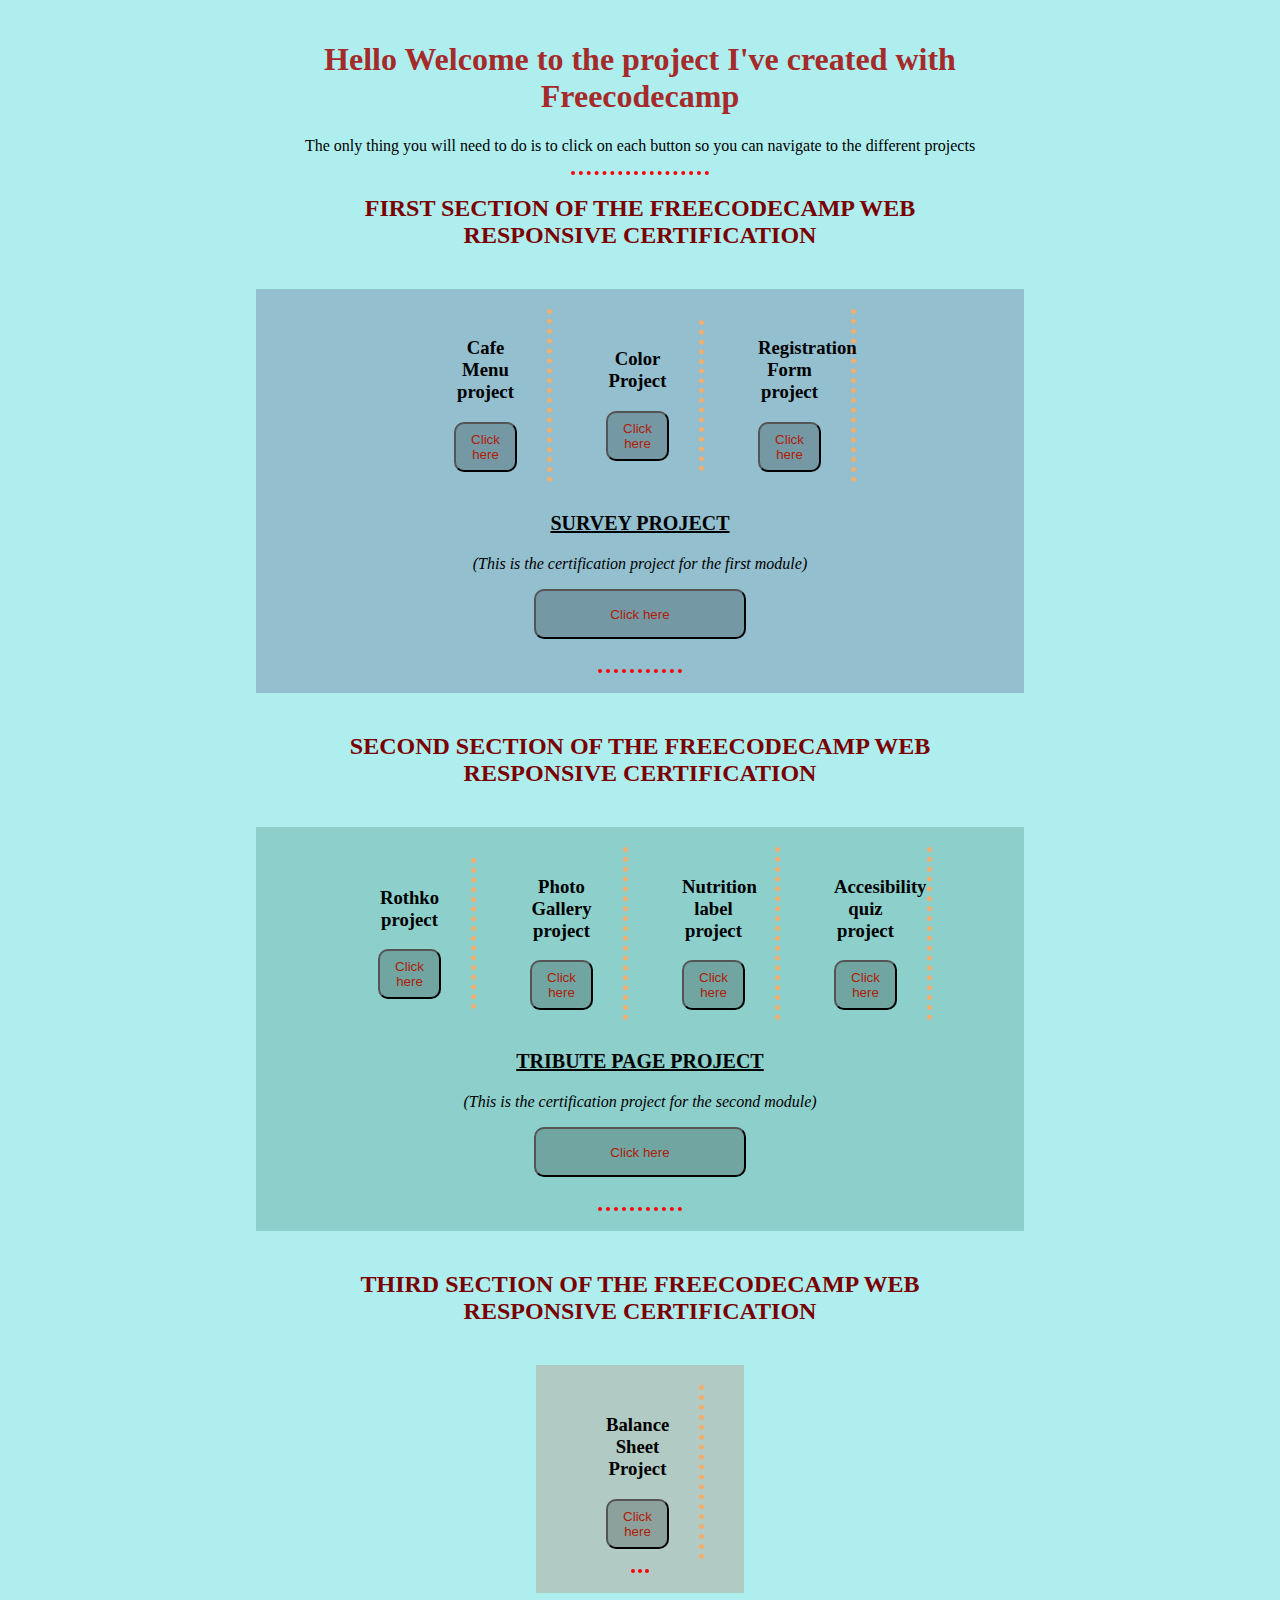
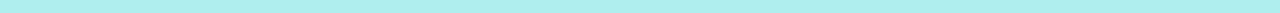
<file: index.html>
<!DOCTYPE html>
<html lang="en">
<head>
    <meta charset="UTF-8">
    <meta http-equiv="X-UA-Compatible" content="IE=edge">
    <meta name="viewport" content="width=device-width, initial-scale=1.0">
    <title>FREECODECAMP PROJECTS</title>
    <link rel="stylesheet" type="text/css" href="CSS/styles_index.css">
</head>
<body>
    <section class="first-section">
    <div class="title-section"> 
<h1> Hello Welcome to the project I've created with Freecodecamp</h1>
<p>The only thing you will need to do is to click on each button so you can navigate to the different projects</p>
<hr>
<h2>FIRST SECTION OF THE FREECODECAMP WEB RESPONSIVE CERTIFICATION</h2>
    </div>
    <div class="projects first">
<div class="cmenu-section">
<h3>Cafe Menu project</h3>
<button><a href="cafe_menu.html" class="project_link"> Click here </a></button>
</div>
<div class="color-section">
    <h3>Color Project</h3>
    <button ><a href="color.html" class="project_link"> Click here </a></button>
</div>
<div class="registration-section">
    <h3>Registration Form project</h3>
    <button><a href="registration_mycoding.html" class="project_link"> Click here </a></button>
</div>
<div class="cer-section" >
    <h3 class="cert-title">Survey project</h3>
    <p class="certification_project"> (This is the certification project for the first module)</p>
    <button><a href="survey_project.html" class="project_link"> Click here </a></button>
</div>
<hr class="last-hr">
</div>
</section>
<section class="second-section">
    <div class="title-section">
        <h2>SECOND SECTION OF THE FREECODECAMP WEB RESPONSIVE CERTIFICATION</h2>
    </div>
    <div class="projects second">
    <div class="rothko-section">
        <h3>Rothko project</h3>
        <button><a href="rothko.html" class="project_link"> Click here </a></button>
        </div>
        <div class="photogallery-section">
            <h3>Photo Gallery project</h3>
            <button><a href="photo_gallery.html" class="project_link"> Click here </a></button>
            </div>
            <div class="nutrition-section">
                <h3>Nutrition label project</h3>
                <button><a href="nutrition_label.html" class="project_link"> Click here </a></button>
                </div>
                <div class="accesibility-section">
                    <h3>Accesibility quiz project</h3>
                    <button><a href="accesibility_quiz.html" class="project_link"> Click here </a></button>
                    </div>
                <div class="cer-section" >
                        <h3 class="cert-title">Tribute page project</h3>
                        <p class="certification_project"> (This is the certification project for the second module)</p>
                        <button><a href="tribute_project.html" class="project_link"> Click here </a></button>
                    </div>
            <hr class="last-hr">
        </div>
</section>
<section class="third-section">
    <div class="title-section">
        <h2>THIRD SECTION OF THE FREECODECAMP WEB RESPONSIVE CERTIFICATION</h2>
    </div>
    <div class="projects third">
    <div class="balance-section">
        <h3>Balance Sheet Project</h3>
        <button><a href="Balancesheet.html" class="project_link"> Click here </a></button>
        </div>
     
            <hr class="last-hr">
        </div>
</section>
</body>
</html>
</file>
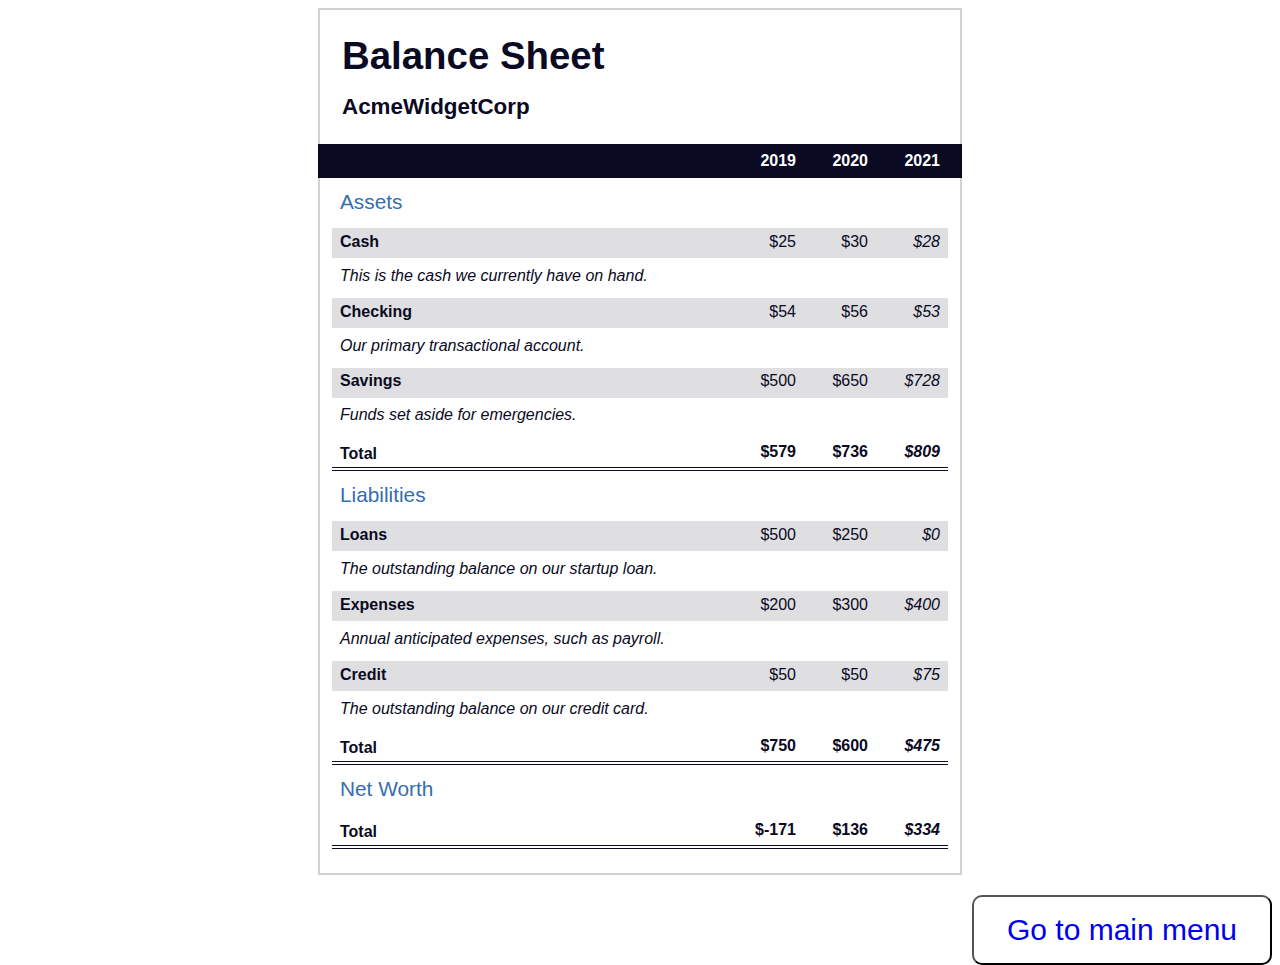
<file: Balancesheet.html>
<!DOCTYPE html>
<html lang="en">
  <head>
    <meta charset="UTF-8">
    <meta name="viewport" content="width=device-width, initial-scale=1.0">
    <title>Balance Sheet</title>
    <link rel="stylesheet" href="CSS/balancesheet_styles.css">
  </head>
  <body>
    <main>
      <section>
        <h1>
          <span class="flex">
            <span>AcmeWidgetCorp</span>
            <span>Balance Sheet</span>
          </span>
        </h1>
        <div id="years" aria-hidden="true">
          <span class="year">2019</span>
          <span class="year">2020</span>
          <span class="year">2021</span>
        </div>
        <div class="table-wrap">
          <table>
            <caption>Assets</caption>
            <thead>
              <tr>
                <!--Leave the td element empty. This element exists only to ensure your table has a four-column layout and associate the headers with the correct columns. -->
                <td></td> 
                <th><span class="sr-only year">2019</span></th>
                <th><span class="sr-only year">2020</span></th>
                <th class="current"><span class="sr-only year">2021</span></th>
              </tr>
            </thead>
            <tbody>
              <tr class="data">
                <th>Cash <span class="description">This is the cash we currently have on hand.</span></th>
                <td>$25</td>
                <td>$30</td>
                <td class="current">$28</td>
              </tr>
              <tr class="data">
                <th>Checking <span class="description">Our primary transactional account.</span></th>
                <td>$54</td>
                <td>$56</td>
                <td class="current">$53</td>
              </tr>
              <tr class="data">
                <th>Savings <span class="description">Funds set aside for emergencies.</span></th>
                <td>$500</td>
                <td>$650</td>
                <td class="current">$728</td>
              </tr>
              <tr class="total">
                <th>Total <span class="sr-only">Assets</span></th>
                <td>$579</td>
                <td>$736</td>
                <td class="current">$809</td>
              </tr>
            </tbody>
          </table>
          <table>
            <caption>Liabilities</caption>
            <thead>
              <tr>
              <td></td>
              <th><span class="sr-only">2019</span></th>
              <th><span class="sr-only">2020</span></th>
              <th><span class="sr-only">2021</span></th>
              </tr>
            </thead>
            <tbody>
              <tr class="data">
                <th>Loans <span class="description">The outstanding balance on our startup loan.</span></th>
                <td>$500</td>
                <td>$250</td>
                <td class="current">$0</td>
              </tr>
              <tr class="data">
                <th>Expenses <span class="description">Annual anticipated expenses, such as payroll.</span></th>
                <td>$200</td>
                <td>$300</td>
                <td class="current">$400</td>
              </tr>
              <tr class="data">
                <th>Credit <span class="description">The outstanding balance on our credit card.</span></th>
                <td>$50</td>
                <td>$50</td>
                <td class="current">$75</td>
              </tr>
              <tr class="total">
                <th>Total <span class="sr-only">Liabilities</span></th>
                <td>$750</td>
                <td>$600</td>
                <td class="current">$475</td>
              </tr>
            </tbody>
          </table>
          <table>
            <caption>Net Worth</caption>
            <thead>
              <tr>
              <td></td>
              <th><span class="sr-only">2019</span></th>
              <th><span class="sr-only">2020</span></th>
              <th><span class="sr-only">2021</span></th>
              </tr>
            </thead>
            <tbody>
              <tr class="total">
                <th>Total <span class="sr-only">Net Worth</span></th>
                <td>$-171</td>
                <td>$136</td>
                <td class="current">$334</td>
              </tr>
            </tbody>
          </table>
        </div>
      </section>
    </main>
    <div class="btn-div">
        <button class="go-back"><a class="mm-link" href="index.html">Go to main menu </a></button>
      </div>
  </body>
</html>




<!--
    Leave the td element empty. This element exists only to ensure your table has a four-column layout and associate the headers with the correct columns.
</file>
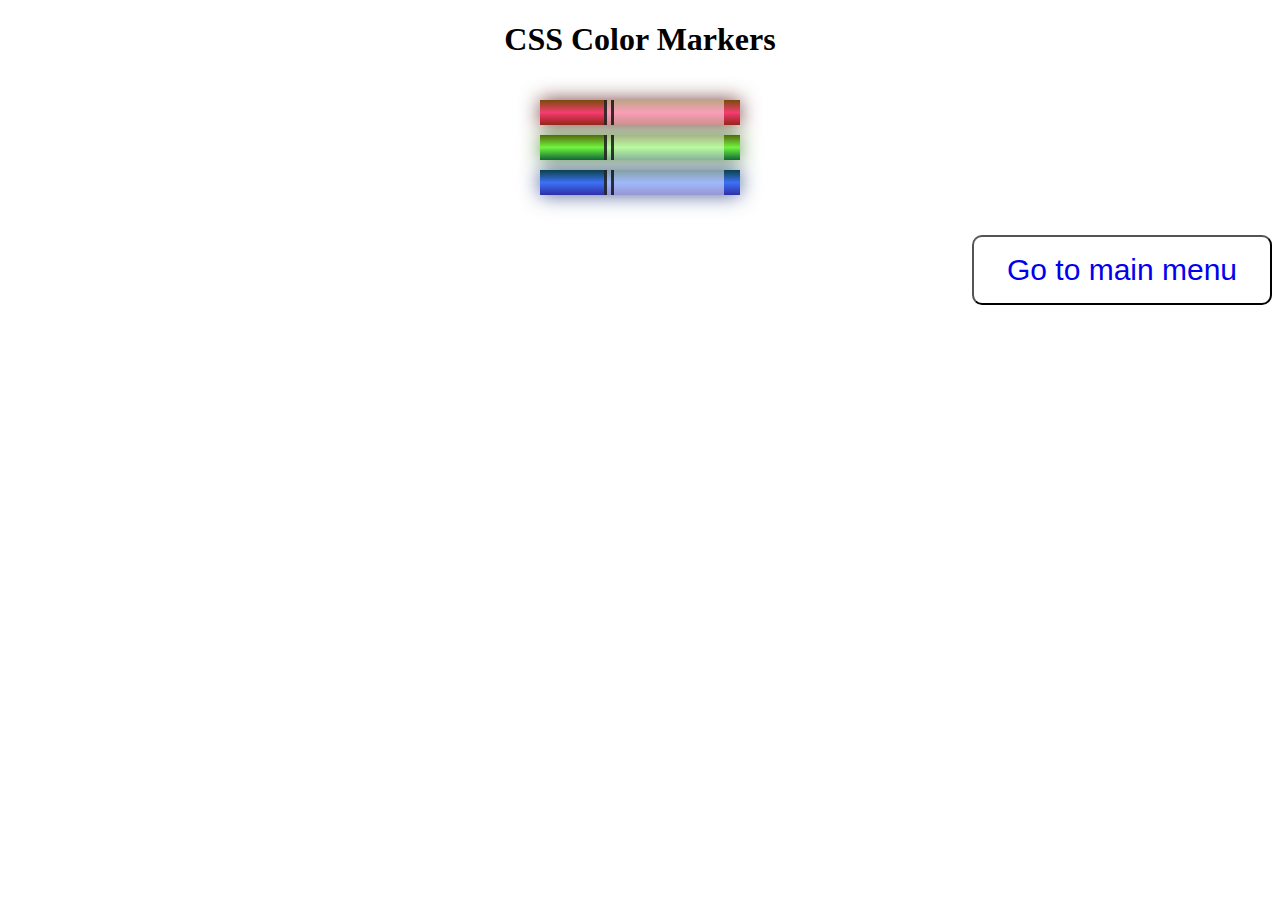
<file: color.html>
<!DOCTYPE html>
<html lang="en">
<head>
    <meta charset="UTF-8">
    <meta http-equiv="X-UA-Compatible" content="IE=edge">
    <meta name="viewport" content="width=device-width, initial-scale=1.0">
    <title>Colored Markers</title>
    <link rel="stylesheet" type="text/css" href="CSS/styles_colors.css">
</head>
<body>
    <h1>CSS Color Markers</h1>
    <div class="container">
      <div class="marker red">
        <div class="cap"></div>
        <div class="sleeve"></div>
      </div>
      <div class="marker green">
        <div class="cap"></div>
        <div class="sleeve"></div>
      </div>
      <div class="marker blue">
        <div class="cap"></div>
        <div class="sleeve"></div>
      </div>
    </div>
  </div>
  <div class="btn-div">
  <button class="go-back"><a class="mm-link" href="index.html">Go to main menu </a></button>
</div>
</body>
</html>
</file>
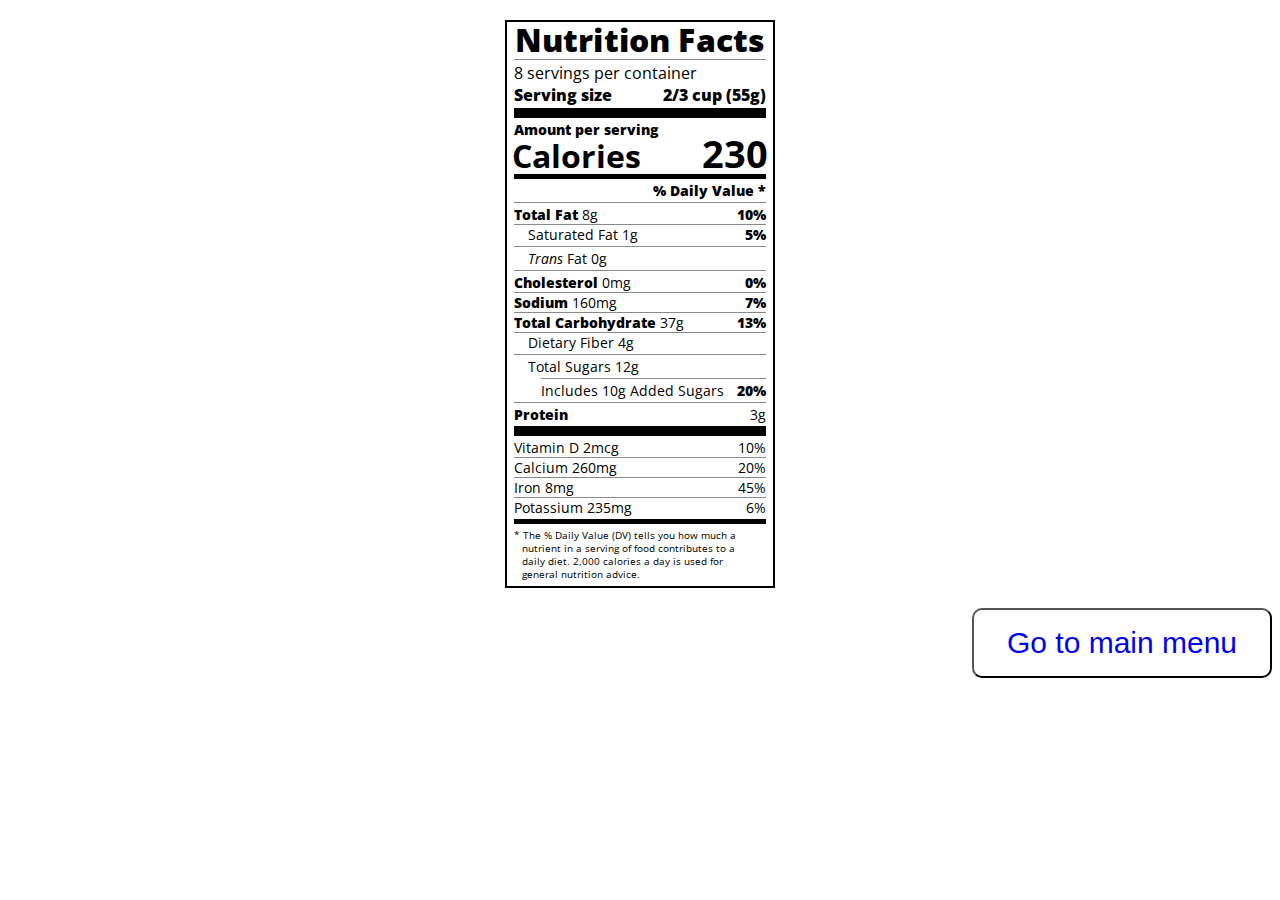
<file: nutrition_label.html>
<!DOCTYPE html>
<html lang="en">
<head>
    <meta charset="UTF-8">
    <meta http-equiv="X-UA-Compatible" content="IE=edge">
    <meta name="viewport" content="width=device-width, initial-scale=1.0">
    <title>Nutrition Label</title>
    <link href="https://fonts.googleapis.com/css?family=Open+Sans:400,700,800" rel="stylesheet">
    <link rel="stylesheet" type="text/css" href="CSS/nutrition.css">

</head>
<body>
    <div class="label">
        <header>
          <h1 class="bold">Nutrition Facts</h1>
          <div class="divider"></div>
          <p>8 servings per container</p>
          <p class="bold">Serving size <span>2/3 cup (55g)</span></p>
        </header>
        <div class="divider large"></div>
        <div class="calories-info">
          <div class="left-container">
            <h2 class="bold small-text">Amount per serving</h2>
            <p>Calories</p>
          </div>
          <span class="right">230</span>
        </div>
        <div class="divider medium"></div>
        <div class="daily-value small-text">
          <p class="bold right no-divider">% Daily Value *</p>
          <div class="divider"></div>
          <p><span><span class="bold">Total Fat</span> 8g</span> <span class="bold right">10%</span></p>
          <p class="indent no-divider">Saturated Fat 1g <span class="bold right">5%</span></p>
          <div class="divider"></div>
          <p class="indent no-divider"><span><i>Trans</i> Fat 0g</span></p>
          <div class="divider"></div>
          <p><span><span class="bold">Cholesterol</span> 0mg</span> <span class="right bold">0%</span></p>
          <p><span><span class="bold">Sodium</span> 160mg</span> <span class="right bold">7%</span></p>
          <p><span><span class="bold">Total Carbohydrate</span> 37g</span> <span class="right bold">13%</span></p>
          <p class="indent no-divider">Dietary Fiber 4g</p>
          <div class="divider"></div>
          <p class="indent no-divider">Total Sugars 12g</p>
          <div class="divider double-indent"></div>
          <p class="double-indent no-divider">Includes 10g Added Sugars <span class="right bold">20%</span>
          <div class="divider"></div>
          <p class="no-divider"><span class="bold">Protein</span> 3g</p>
          <div class="divider large"></div>
          <p>Vitamin D 2mcg <span>10%</span></p>
          <p>Calcium 260mg <span>20%</span></p>
          <p>Iron 8mg <span>45%</span></p>
          <p class="no-divider">Potassium 235mg <span>6%</span></p>
        </div>
        <div class="divider medium"></div>
        <p class="note">* The % Daily Value (DV) tells you how much a nutrient in a serving of food contributes to a daily
          diet. 2,000 calories a day is used for general nutrition advice.</p>
      </div>   
      <div class="btn-div">
        <button class="go-back"><a class="mm-link" href="index.html">Go to main menu </a></button>
      </div>
</body>
</html>
</file>
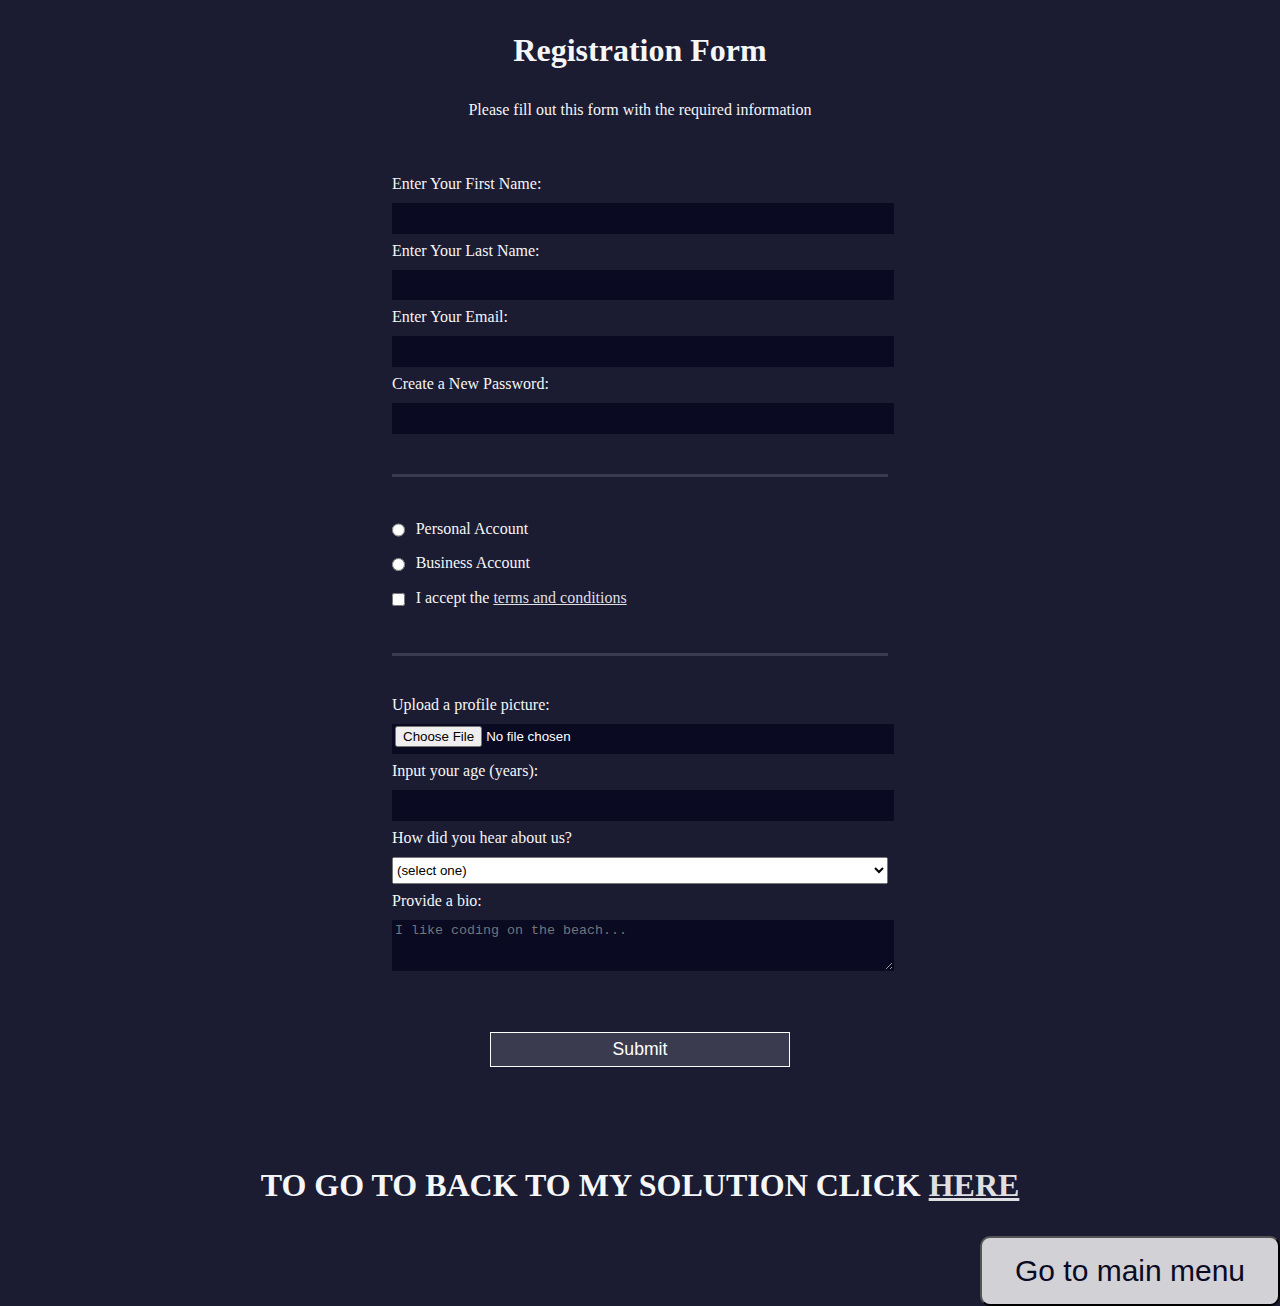
<file: registration_freecodecamp.html>
<!DOCTYPE html>
<html lang="en">

<head>
    <meta charset="UTF-8">
    <meta http-equiv="X-UA-Compatible" content="IE=edge">
    <meta name="viewport" content="width=device-width, initial-scale=1.0">
    <title>FreeCodecamp Registration Form example</title>
    <link rel="stylesheet" href="CSS/registration_freecodecamp.css">
</head>

<body>
    <h1>Registration Form</h1>
    <p>Please fill out this form with the required information</p>
    <form method="post" action='https://register-demo.freecodecamp.org'>
        <fieldset>
            <label for="first-name">Enter Your First Name: <input id="first-name" name="first-name" type="text"
                    required /></label>
            <label for="last-name">Enter Your Last Name: <input id="last-name" name="last-name" type="text"
                    required /></label>
            <label for="email">Enter Your Email: <input id="email" name="email" type="email" required /></label>
            <label for="new-password">Create a New Password: <input id="new-password" name="new-password"
                    type="password" pattern="[a-z0-5]{8,}" required /></label>
        </fieldset>
        <fieldset>
            <label for="personal-account"><input id="personal-account" type="radio" name="account-type"
                    class="inline" /> Personal Account</label>
            <label for="business-account"><input id="business-account" type="radio" name="account-type"
                    class="inline" /> Business Account</label>
            <label for="terms-and-conditions">
                <input id="terms-and-conditions" type="checkbox" required name="terms-and-conditions" class="inline" />
                I accept the <a href="https://www.freecodecamp.org/news/terms-of-service/">terms and conditions</a>
            </label>
        </fieldset>
        <fieldset>
            <label for="profile-picture">Upload a profile picture: <input id="profile-picture" type="file"
                    name="file" /></label>
            <label for="age">Input your age (years): <input id="age" type="number" name="age" min="13"
                    max="120" /></label>
            <label for="referrer">How did you hear about us?
                <select id="referrer" name="referrer">
                    <option value="">(select one)</option>
                    <option value="1">freeCodeCamp News</option>
                    <option value="2">freeCodeCamp YouTube Channel</option>
                    <option value="3">freeCodeCamp Forum</option>
                    <option value="4">Other</option>
                </select>
            </label>
            <label for="bio">Provide a bio:
                <textarea id="bio" name="bio" rows="3" cols="30" placeholder="I like coding on the beach..."></textarea>
            </label>
        </fieldset>
        <input type="submit" value="Submit" />
    </form>
    <br>
    <h1>TO GO TO BACK TO MY SOLUTION CLICK <a href="registration_mycoding.html">HERE</a> </h1>
</div>
<div class="btn-div">
<button class="go-back"><a class="mm-link" href="index.html">Go to main menu </a></button>
</div>
</body>

</html>
<!--The vh unit stands for viewport height, and is relative to 1% of the height of the viewport.-->


<!--FREECODE CAMP CODE NOTES-->

<!--

The first input element with a type of submit is automatically set to submit its nearest parent form element.

To handle the form submission, after the last fieldset element add an input element with the type attribute set to submit and the value attribute set to Submit
 
With type="password" you can use the pattern attribute to define a regular expression that the password must match to be considered valid.

Add a pattern attribute to the password input element to require the input match: [a-z0-5]{8,}. 
This is a regular expression which matches eight or more lowercase letters or the digits 0 to 5.

You only want one radio input to be selectable at a time. However, the form does not know the radio inputs are related. 
To relate the radio inputs, give them the same name attribute

Most browsers inject their own default CSS properties and values for different elements. 
If you look closely, you might be able to notice the file input is smaller than the other text input elements. 
By default, a padding of 1px 2px is given to input elements you can type in.
-->
</file>
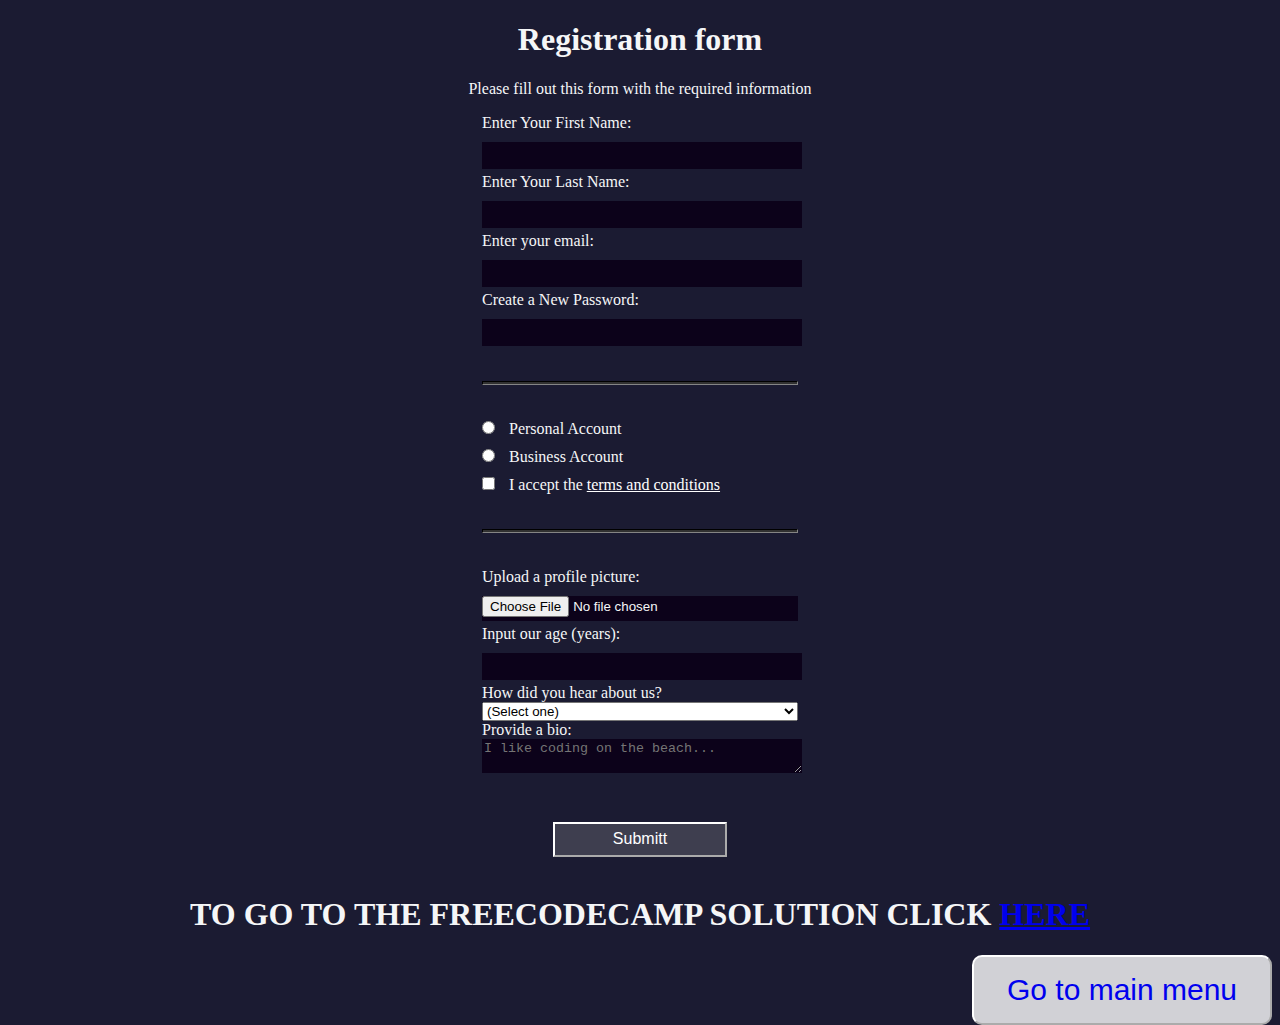
<file: registration_mycoding.html>
<!DOCTYPE html>
<html lang="en">

<head>
    <meta charset="UTF-8">
    <meta http-equiv="X-UA-Compatible" content="IE=edge">
    <meta name="viewport" content="width=device-width, initial-scale=1.0">
    <title>Registration Form</title>
    <link rel="stylesheet" href="CSS/registration_mycode.css">
</head>

<body>
    <h1>Registration form</h1>
    <p>Please fill out this form with the required information</p>
    <div>
        <!--The method attribute specifies how to send form-data to the URL specified in the action attribute. 
            The form-data can be sent via a GET request as URL parameters (with method="get") or via a POST request as data in the request body (with method="post").-->
        <form action="https://register-demo.freecodecamp.org" method="post" class="registration-form">
            <div class="registration-form">
                <section class="first-questions">
                    <div class="questions">
                        <label for="first-name">Enter Your First Name:</label>
                        <input type="text" name="first-name" id="first-name">
                    </div>
                    <div class="questions"><label for="last-name">Enter Your Last Name:</label>
                        <input type="text" name="last-name" id="last-name">
                    </div>
                    <div class="questions"><label for="email">Enter your email:</label>
                        <input type="email" name="email" id="email">
                    </div>
                    <div class="questions"><label for="password">Create a New Password:</label>
                        <input type="password" name="password" id="password">
                    </div>
                </section>
                <hr>


                <section class="second-questions">
                    <div class="questions">
                        <input type="radio" id="personal-account" name="accounts">
                        <label for="personal-accounts">Personal Account</label>
                    </div>
                    <div class="questions">
                        <input type="radio" id="business-account" name="accounts">
                        <label for="business-accounts">Business Account</label>
                    </div>
                    <div class="questions">
                        <input type="checkbox" id="terms">
                        <label for="terms">I accept the <a class="terms-link"
                                href="https://www.freecodecamp.org/news/terms-of-service/">terms and
                                conditions</a></label>
                    </div>
                </section>

                <hr>

                <section class="third-questions">
                    <div class="questions">
                        <label for="profile">Upload a profile picture:</label>
                        <input type="file" id="profile" name="profile" placeholder="No file chosen">
                    </div>
                    <div class="questions">
                        <label for="age">Input our age (years):</label>
                        <input type="number" name="age" id="age">
                    </div>
                    <div class="questions">
                        <label for="hear-about">How did you hear about us?</label>
                        <select name="hear-about" id="hear-about">
                            <option value="select">(Select one)</option>
                            <option value="news">FreeCodecamp News</option>
                            <option value="youtube">FreeCodecamp YouTube Channel</option>
                            <option value="forum">FreeCodecamp Forum</option>
                            <option value="other">Other</option>
                        </select>
                    </div>
                    <div class="questions">
                        <label for="bio">Provide a bio:</label>
                        <textarea name="bio" id="bio" placeholder="I like coding on the beach..."></textarea>
                        <retype="text" name="bio" id="bio">
                    </div>
                </section>

                <div class="btn-section">
                    <button> Submitt</button>
                </div>
            </div>
        </form>
    </div>
    <br>
    <h1>TO GO TO THE FREECODECAMP SOLUTION CLICK <a href="registration_freecodecamp.html">HERE</a> </h1>
</div>
<div class="btn-div">
<button class="go-back"><a class="mm-link" href="index.html">Go to main menu </a></button>
</div>
</body>

</html>
</file>
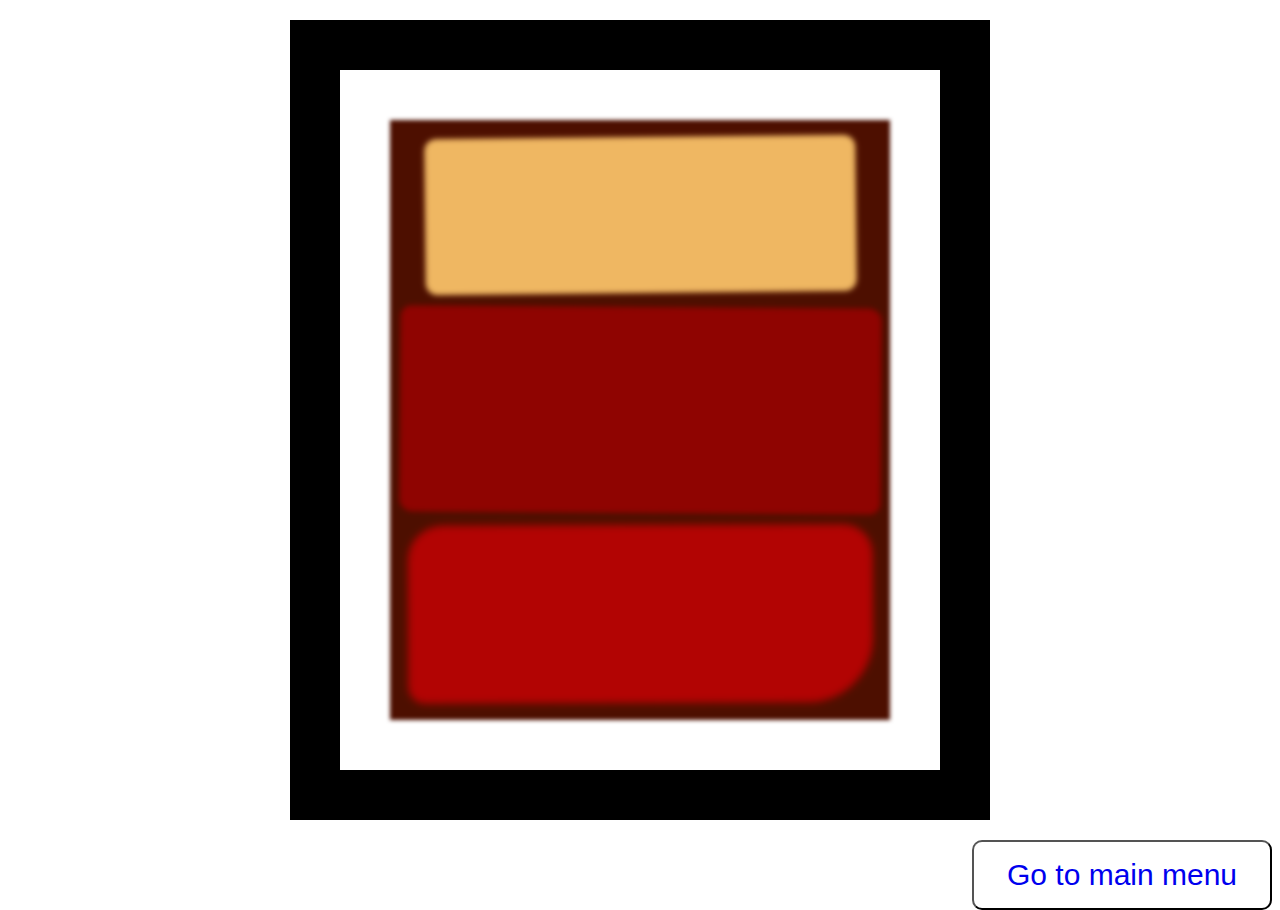
<file: rothko.html>
<!DOCTYPE html>
<html lang="en">
<head>
    <meta charset="UTF-8">
    <meta http-equiv="X-UA-Compatible" content="IE=edge">
    <meta name="viewport" content="width=device-width, initial-scale=1.0">
    <title>Rothko Painting</title>
    <link href="CSS/rothko.css" rel="stylesheet">
  </head>
  <body>
    <div class="frame">
      <div class="canvas">
        <div class="one"></div>
        <div class="two"></div>
        <div class="three"></div>
      </div>
    </div>
    <div class="btn-div">
      <button class="go-back"><a class="mm-link" href="index.html">Go to main menu </a></button>
    </div>
  </body>
</html>
</file>
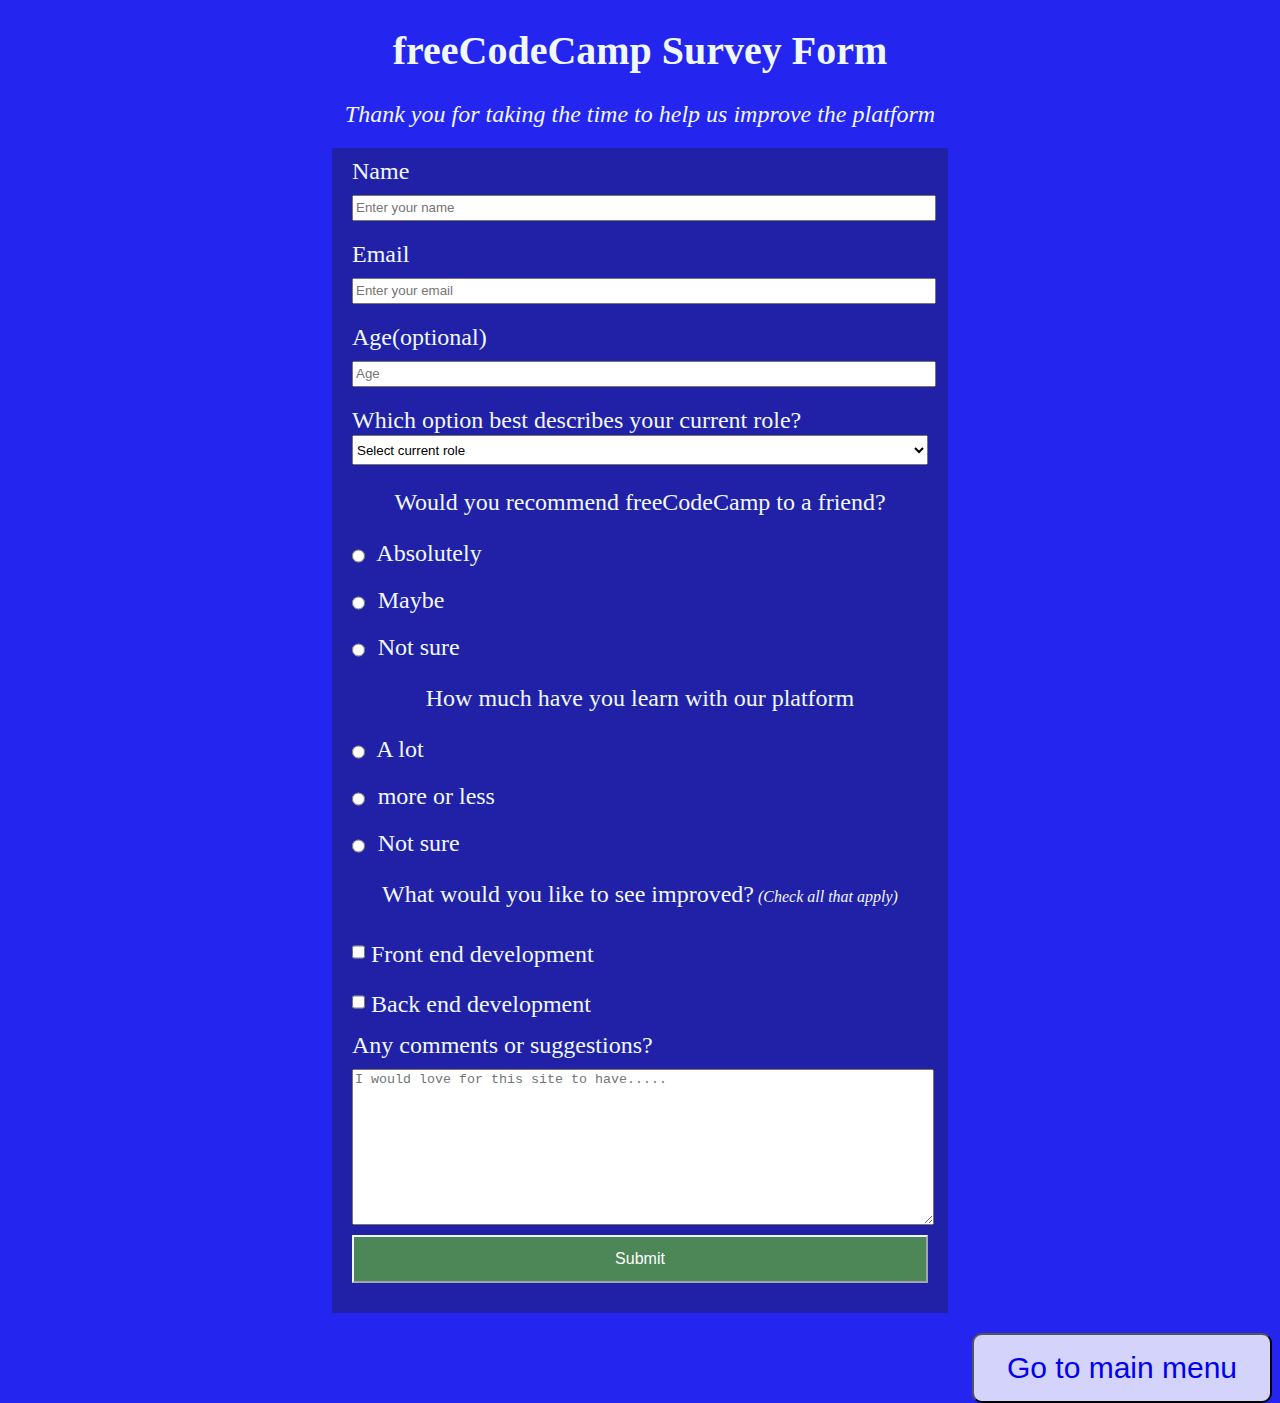
<file: survey_project.html>
<!DOCTYPE html>
<html lang="en">

<head>
    <meta charset="UTF-8">
    <meta http-equiv="X-UA-Compatible" content="IE=edge">
    <meta name="viewport" content="width=device-width, initial-scale=1.0">
    <title>Registration Form</title>
    <link rel="stylesheet" type="text/css" href="CSS/survey_project.css">
</head>

<body>
    <h1 id="title">freeCodeCamp Survey Form</h1>
    <p id="description">Thank you for taking the time to help us improve the platform</p>
    <form action="" method="post" id="survey-form">
        <label id="name-label" for="name">Name <input type="text" name="name" id="name" placeholder="Enter your name"
                required></label>
        <label id="email-label" for="email">Email <input type="email" name="email" id="email"
                placeholder="Enter your email" required></label>
        <label id="number-label" for="number">Age(optional) <input type="number" min="13" max="120" id="number"
                placeholder="Age"></label>
        <label for="">Which option best describes your current role? <select id="dropdown">
                <option value="" disabled selected>Select current role</option>
                <option value="1">Student</option>
                <option value="2">Full Time Job</option>
                <option value="3">Full Time Learner</option>
                <option value="4">Prefer not to say</option>
                <option value="5">Other</option>
            </select>
        </label>
        <p class="recommend-overall-text">Would you recommend freeCodeCamp to a friend?</p>
        <div class="radio-buttons"> <input type="radio" name="user-recommend" id="absolutely" value="absolutely"> <label
                for="absolutely">Absolutely</label></div>

        <div class="radio-buttons"><input type="radio" name="user-recommend" id="maybe" value="maybe"> <label
                for="maybe">Maybe</label></div>

        <div class="radio-buttons"><input type="radio" name="user-recommend" id="not-sure" value="not-sure"> <label
                for="not-sure">Not sure</label></div>


        <p class="learn-overall-text">How much have you learn with our platform</p>
        <div class="radio-buttons"> <input type="radio" name="user-learn" id="a-lot" value="a-lot"> <label for="a-lot">A
                lot</label></div>

        <div class="radio-buttons"><input type="radio" name="user-learn" id="more-less" value="more-less"> <label
                for="more-less">more or less</label></div>

        <div class="radio-buttons"><input type="radio" name="user-learn" id="not-sure" value="not-sure"> <label
                for="not-sure">Not sure</label></div>

        <p>What would you like to see improved?<span class="check-all"> (Check all that apply) </span></p>
        <div class="checkboxes"><input type="checkbox" class="input-checkbox" value="front-end"><label class="inline"
                for="front-end"> Front end development</label></div>
        <div class="checkboxes"><input type="checkbox" class="input-checkbox" value="back-end"><label for="back-end">
                Back end development</label></div>
        <label for="comments">Any comments or suggestions?</label>
        <textarea name="comments" id="comments" cols="30" rows="10"
            placeholder="I would love for this site to have....."></textarea>
        <div class="sbmt"><input class="submit-btn" id="submit" type="submit" value="Submit" />
        </div>
    </form>
</div>
<div class="btn-div">
<button class="go-back"><a class="mm-link" href="index.html">Go to main menu </a></button>
</div>
</body>

</html>

<!--
Objective: Build an app that is functionally similar to https://survey-form.freecodecamp.rocks

User Stories:

You should have a page title in an h1 element with an id of title
You should have a short explanation in a p element with an id of description
You should have a form element with an id of survey-form
Inside the form element, you are required to enter your name in an input field that has an id of name and a type of text
Inside the form element, you are required to enter your email in an input field that has an id of email
If you enter an email that is not formatted correctly, you will see an HTML5 validation error
Inside the form, you can enter a number in an input field that has an id of number
The number input should not accept non-numbers, either by preventing you from typing them or by showing an HTML5 validation error (depending on your browser).
If you enter numbers outside the range of the number input, which are defined by the min and max attributes, you will see an HTML5 validation error
For the name, email, and number input fields, you can see corresponding label elements in the form, that describe the purpose of each field with the following ids: id="name-label", id="email-label", and id="number-label"
For the name, email, and number input fields, you can see placeholder text that gives a description or instructions for each field
Inside the form element, you should have a select dropdown element with an id of dropdown and at least two options to choose from
Inside the form element, you can select an option from a group of at least two radio buttons that are grouped using the name attribute
Inside the form element, you can select several fields from a series of checkboxes, each of which must have a value attribute
Inside the form element, you are presented with a textarea for additional comments
Inside the form element, you are presented with a button with id of submit to submit all the inputs
Fulfill the user stories and pass all the tests below to complete this project. Give it your own personal style. Happy Coding!

Note: Be sure to add <link rel="stylesheet" href="styles.css"> in your HTML to link your stylesheet and apply your CSS

You should have an h1 element with an id of title.
                        Waiting:Your #title should not be empty.
                        Waiting:You should have a p element with an id of description.
                        Waiting:Your #description should not be empty.
                        Waiting:You should have a form element with an id of survey-form.
                        Waiting:You should have an input element with an id of name.
                        Waiting:Your #name should have a type of text.
                        Waiting:Your #name should require input.
                        Waiting:Your #name should be a descendant of #survey-form.
                        Waiting:You should have an input element with an id of email.
                        Waiting:Your #email should have a type of email.
                        Waiting:Your #email should require input.
                        Waiting:Your #email should be a descendant of #survey-form.
                        Waiting:You should have an input element with an id of number.
                        Waiting:Your #number should be a descendant of #survey-form.
                        Waiting:Your #number should have a type of number.
                        Waiting:Your #number should have a min attribute with a numeric value.
                        Waiting:Your #number should have a max attribute with a numeric value.
                        Waiting:You should have a label element with an id of name-label.
                        Waiting:You should have a label element with an id of email-label.
                        Waiting:You should have a label element with an id of number-label.
                        Waiting:Your #name-label should contain text that describes the input.
                        Waiting:Your #email-label should contain text that describes the input.
                        Waiting:Your #number-label should contain text that describes the input.
                        Waiting:Your #name-label should be a descendant of #survey-form.
                        Waiting:Your #email-label should be a descendant of #survey-form.
                        Waiting:Your #number-label should be a descendant of #survey-form.
                        Waiting:Your #name should have a placeholder attribute and value.
                        Waiting:Your #email should have a placeholder attribute and value.
                        Waiting:Your #number should have a placeholder attribute and value.
                        Waiting:You should have a select field with an id of dropdown.
                        Waiting:Your #dropdown should have at least two selectable (not disabled) option elements.
                        Waiting:Your #dropdown should be a descendant of #survey-form.
                        Waiting:You should have at least two input elements with a type of radio (radio buttons).
                        Waiting:You should have at least two radio buttons that are descendants of #survey-form.
                        Waiting:All your radio buttons should have a value attribute and value.
                        Waiting:All your radio buttons should have a name attribute and value.
Waiting:Every radio button group should have at least 2 radio buttons.
Waiting:You should have at least two input elements with a type of checkbox (checkboxes) that are descendants of #survey-form.
Waiting:All your checkboxes inside #survey-form should have a value attribute and value.
Waiting:You should have at least one textarea element that is a descendant of #survey-form.
Waiting:You should have an input or button element with an id of submit.
Waiting:Your #submit should have a type of submit.
Waiting:Your #submit should be a descendant of #survey-form.
-->
</file>
<file: CSS/styles_index.css>
* {
    box-sizing: border-box;
}
body {
    background: paleturquoise;
    width: 60vw;
    margin:auto;
    text-align: center;
    margin-bottom: 20px;
    overflow: visible;
}

h1 {
    color:brown;
}

h2 {
    color:rgb(122, 0, 0);
}

hr {
    width: 20%;
    border: none;
    border-bottom: 4px dotted red;
}

.last-hr {
    width: 12%;
    margin: 0 auto;
}

div {
    width: 10vw;
    padding: 10px 30px;
    margin: 10px 10px;
    border-right: 5px dotted rgb(240, 175, 110);
    display: inline-block;
    vertical-align: middle;
}

.title-section {
    width: unset;
    border: none;
}

button {
    width: 100%;
    border-radius: 10px;
    height: 50px;
    background-color: rgba(0, 0, 0, 0.2);
}

a {
    text-decoration: none;
    color:rgb(173, 32, 7);

}

.cer-section {
    width: 100%;
    border-right: none;
    padding: unset;
    padding-bottom: 30px;
    margin: unset;
}

.cer-section button {
    width: 30%;
    margin: unset;
    padding: unset;
    
    
}

 .projects {
    width: unset;
    margin: 0 auto;
    border-right: 0;
    padding-bottom: 20px;
}

.cert-title {
    text-transform: uppercase;
    font-size: 20px;
    text-decoration: underline;
}
.certification_project {
    font-style: italic;
 
    margin-top: 0px;
}

.first {
    background-color: rgba(35, 5, 83, 0.2);
}

.second {
    background-color: rgba(5, 83, 66, 0.2);
}

.third {
    background-color: rgba(185, 59, 27, 0.2);
}
</file>
<file: CSS/balancesheet_styles.css>
/*--    
    The span[class] syntax will target any span element that has a class attribute set, regardless of the attribute's value.
    The :not() pseudo-selector is used to target all elements that do not match the selector
--*/

/* 
You can use CSS to make elements with this class completely hidden from the visual page, but still be announced by screen readers.
    The CSS you are about to write is a common set of properties used to ensure elements are completely hidden visually.
    The CSS clip property is used to define the visible portions of an element. 
    The clip-path property determines the shape the clip property should take. 
    Set both the clip-path and -webkit-clip-path properties to the value of inset(50%), forming the clip-path into a rectangle within the element.
    To prevent the text content from overflowing, you need to set the overflow property as hidden and a white-space property set to nowrap.
    Finally, you need to take these hidden elements out of the document flow. you do this by setting the position property  to absolute, 
    a padding property set to 0, and a margin property set to -1px. 
    This will ensure that not only are they no longer visible, but they are not even within the page view.
    */
span[class~="sr-only"] {
    border: 0 !important;/* Rather than having to constantly double-check you are not overwriting your earlier properties, 
    you can use the !important keyword to ensure these properties are always applied, regardless of order or specificity.*/
    clip: rect(1px, 1px, 1px, 1px) !important;
    clip-path: inset(50%) !important;
    -webkit-clip-path: inset(50%) !important;
    height: 1px !important;
    width: 1px !important;
    position: absolute !important;
    overflow: hidden !important;
    white-space: nowrap !important;
    padding: 0 !important;
    margin: -1px !important;
  }
  
  html {
    box-sizing: border-box;
  }
  
  body {
    font-family: sans-serif;
    color: #0a0a23;
  }
  
  h1 {
    max-width: 37.25rem;
    margin: 0 auto;
    padding: 1.5rem 1.25rem;
  }
  
  h1 .flex {
    display: flex;
    flex-direction: column-reverse;
    gap: 1rem;
  }
  
  /*
  The :first-of-type pseudo-selector is used to target the first element that matches the selector.
  */
  h1 .flex span:first-of-type {
    font-size: 0.7em;
  }
 /* 
 The :first-of-type pseudo-selector is used to target the first element that matches the selector.
 */ 
  h1 .flex span:last-of-type {
    font-size: 1.2em;
  }
  
  section {
    max-width: 40rem;
    margin: 0 auto;
    border: 2px solid #d0d0d5;
  }
  
  #years {
    display: flex;
    justify-content: flex-end;
    position: sticky;
    top: 0;
    background: #0a0a23;
    color: #fff;
    z-index: 999;
    /*
    The calc() function is a CSS function that allows you to calculate a value based on other values. 
    For example, you can use it to calculate the width of the viewport minus the margin of an element:
    .example {
     margin: 10px;
     width: calc(100% - 20px);
    }
    */
    padding: 0.5rem calc(1.25rem + 2px) 0.5rem 0;
    margin: 0 -2px;
  }
  
  #years span[class] {
    font-weight: bold;
    width: 4.5rem;
    text-align: right;
  }
  
  .table-wrap {
    padding: 0 0.75rem 1.5rem 0.75rem;
  }
  
  table {
    border-collapse: collapse; /*border-collapse property to collapse allows cell borders to collapse into a single border, instead of a border around each cell*/
    border: 0;
    width: 100%;
    position: relative;
    margin-top: 3rem;
  }
  
  table caption {
    color: #356eaf;
    font-size: 1.3em;
    font-weight: normal;
    position: absolute;
    top: -2.25rem;
    left: 0.5rem;
  }
  
  tbody td {
    width: 100vw;
    min-width: 4rem;
    max-width: 4rem;
  }
  
  tbody th {
    width: calc(100% - 12rem);
  }
  
  tr[class="total"] {
    border-bottom: 4px double #0a0a23;
    font-weight: bold;
  }
  
  tr[class="total"] th {
    text-align: left;
    padding: 0.5rem 0 0.25rem 0.5rem;
  }
  
  tr.total td {
    text-align: right;
    padding: 0 0.25rem;
  }
  
  tr.total td:nth-of-type(3) {/*The :nth-of-type() pseudo-selector is used to target specific elements based on their order among siblings of the same type.*/
    padding-right: 0.5rem;
  }
  
  tr.total:hover {
    background-color: #99c9ff;
  }
  
  td.current { /* The key difference between tr[class="total"] and tr.total is that the first will select tr elements where the only class is total. 
    The second will select tr elements where the class includes total.*/
    font-style: italic;
  }
  
  tr.data {
    background-image: linear-gradient(to bottom, #dfdfe2 1.845rem, white 1.845rem);
  }
  
  tr.data th {
    text-align: left;
    padding-top: 0.3rem;
    padding-left: 0.5rem;
  }
  
  tr.data th .description {
    display: block;
    font-weight: normal;
    font-style: italic;
    padding: 1rem 0 0.75rem;
    margin-right: -13.5rem;
  }
  
  tr.data td {
    vertical-align: top;
    padding: 0.3rem 0.25rem 0;
    text-align: right;
  }
  
  tr.data td:last-of-type {
    padding-right: 0.5rem;
  }

  /*------ GO BACK BUTTON ---*/

.btn-div {
    margin: 20px auto;
    text-align: right;
    height: 30px;

  }

  .go-back {
    color: black;
    font-style: normal;
    font-size: 30px;
    width: 300px;
    min-width: 120px;
    height: 70px;
    background-color: rgba(255,255,255, 0.8);
    border-radius: 10px;
  }

  .mm-link:link {
    text-decoration: none;
  }

  .mm-link:visited {
    text-decoration: none;
  }
</file>
<file: CSS/styles_colors.css>
h1 {
    text-align: center;
  }
  
  .container {
    background-color: rgb(255, 255, 255);
    padding: 10px 0;
  }
  
  .marker {
    width: 200px;
    height: 25px;
    margin: 10px auto;
  }
  
  .cap {
    width: 60px;
    height: 25px;
  }
  
  .sleeve {
    width: 110px;
    height: 25px;
    background-color: rgba(255, 255, 255, 0.5);
    border-left: 10px double rgba(0, 0, 0, 0.75);
  }
  
  .cap, .sleeve {
    display: inline-block;
  }
  
  .red {
    background: linear-gradient(rgb(122, 74, 14), rgb(245, 62, 113), rgb(162, 27, 27));
    box-shadow: 0 0 20px 0 rgba(83, 14, 14, 0.8);
  }

  .green {
    background: linear-gradient(#55680D, #71F53E, #116C31);
    box-shadow: 0 0 20px 0 #3B7E20CC;
  }

  .blue {
    background: linear-gradient(hsl(186, 76%, 16%), hsl(223, 90%, 60%), hsl(240, 56%, 42%));
    box-shadow: 0 0 20px 0 hsla(223, 59%, 31%, 0.8);
  }

  /*------ GO BACK BUTTON ---*/
  .btn-div {
    margin: 20px auto;
    text-align: right;
    height: 30px;

  }

  .go-back {
    color: black;
    font-style: normal;
    font-size: 30px;
    width: 300px;
    min-width: 120px;
    height: 70px;
    background-color: rgba(255,255,255, 0.8);
    border-radius: 10px;
  }

  .mm-link:link {
    text-decoration: none;
  }

  .mm-link:visited {
    text-decoration: none;
  }
/*--------------------------------------------------------------COLORS------------------------------------------------------------------------
    To create chartreuse green, update the rgb function in the .one rule so that red is at 127, and set green to the max value.

    For azure, update the rgb function in the .two rule so that green is at 127 and blue is at the max value.

    And for rose, which is sometimes called bright pink, update the rgb function in the .three rule so that blue is at 127 and red is at the max
    
    A color wheel is a circle where similar colors, or hues, are near each other, and different ones are further apart. For example, pure red is between the hues rose and orange.

    Two colors that are opposite from each other on the color wheel are called complementary colors. If two complementary colors are combined, they produce gray. 

    But when they are placed side-by-side, these colors produce strong visual contrast and appear brighter.
    
    Notice that the red and cyan colors are very bright right next to each other. This contrast can be distracting if it's overused on a website, 
    
    and can make text hard to read if it's placed on a complementary-colored background.

    It's better practice to choose one color as the dominant color, and use its complementary color 
    
    as an accent to bring attention to certain content on the page.
    
    Notice how your eyes are naturally drawn to the red color in the center? 
    
    When designing a site, you can use this effect to draw attention to important headings, buttons, or links.

    Hex color values start with a # character and take six characters from 0-9 and A-F. 
    
    The first pair of characters represent red, the second pair represent green, and the third pair represent blue. 

    The HSL color model, or hue, saturation, and lightness, is another way to represent colors.

    The CSS hsl function accepts 3 values: a number from 0 to 360 for hue, a percentage from 0 to 100 for saturation, and a percentage from 0 to 100 for lightness.

    If you imagine a color wheel, the hue red is at 0 degrees, green is at 120 degrees, and blue is at 240 degrees.

    Saturation is the intensity of a color from 0%, or gray, to 100% for pure color.

    Lightness is how bright a color appears, from 0%, or complete black, to 100%, complete white, with 50% being neutral.
    
    A gradient is when one color transitions into another. The CSS linear-gradient function lets you control the direction of the transition along a line, 
    
    and which colors are used.

    One thing to remember is that the linear-gradient function actually creates an image element, 

    and is usually paired with the background property which can accept an image as a value.

    olor-stops allow you to fine-tune where colors are placed along the gradient line. 
    
    They are a length unit like px or percentages that follow a color in the linear-gradient function.

    For example, in this red-black gradient, the transition from red to black takes place at the 90% point along the gradient line, 

    so red takes up most of the available space: linear-gradient(90deg, red 90%, black);

    If no gradientDirection argument is provided to the linear-gradient function, it arranges colors from top to bottom, or along a 180 degree line, by default.

    */
</file>
<file: CSS/nutrition.css>
* {
    box-sizing: border-box;
  }
  
  html {
    font-size: 16px;
  }
  
  body {
    font-family: 'Open Sans', sans-serif;
  }
  
  .label {
    border: 2px solid black;
    width: 270px;
    margin: 20px auto;
    padding: 0 7px;
  }
  
  header h1 {
    text-align: center;
    margin: -4px 0;
    letter-spacing: 0.15px
  }
  
  p {
    margin: 0;
    display: flex;
    justify-content: space-between;
  }
  
  .divider {
    border-bottom: 1px solid #888989;
    margin: 2px 0;
  }
  
  .bold {
    font-weight: 800;
  }
  
  .large {
    height: 10px;
  }
  
  .large, .medium {
    background-color: black;
    border: 0;
  }
  
  .medium {
    height: 5px;
  }
  
  .small-text {
    font-size: 0.85rem;
  }
  
  
  .calories-info {
    display: flex;
    justify-content: space-between;
    align-items: flex-end;
  }
  
  .calories-info h2 {
    margin: 0;
  }
  
  .left-container p {
    margin: -5px -2px;
    font-size: 2em;
    font-weight: 700;
  }
  
  .calories-info span {
    margin: -7px -2px;
    font-size: 2.4em;
    font-weight: 700;
  }
  
  .right {
    justify-content: flex-end;
  }
  
  .indent {
    margin-left: 1em;
  }
  
  .double-indent {
    margin-left: 2em;
  }
  
  .daily-value p:not(.no-divider) {
    border-bottom: 1px solid #888989;
  }
  
  .note {
    font-size: 0.6rem;
    margin: 5px 0;
    padding: 0 8px;
    text-indent:-8px;

  }
  
  /*------ GO BACK BUTTON ---*/

.btn-div {
    margin: 20px auto;
    text-align: right;
    height: 30px;

  }

  .go-back {
    color: black;
    font-style: normal;
    font-size: 30px;
    width: 300px;
    min-width: 120px;
    height: 70px;
    background-color: rgba(255,255,255, 0.8);
    border-radius: 10px;
  }

  .mm-link:link {
    text-decoration: none;
  }

  .mm-link:visited {
    text-decoration: none;
  }
</file>
<file: CSS/registration_freecodecamp.css>
body {
    width: 100%;
    height: 100vh;
    margin: 0;
    background-color: #1b1b32;
    color: #f5f6f7;
    font-family: Tahoma;
    font-size: 16px;
  }
  
  h1, p {
    margin: 1em auto;
    text-align: center;
  }
  
  form {
    width: 60vw;
    max-width: 500px;
    min-width: 300px;
    margin: 0 auto;
    padding-bottom: 2em;
  }
  
  fieldset {
    border: none;
    padding: 2rem 0;
    border-bottom: 3px solid #3b3b4f;
  }
  
  fieldset:last-of-type {
    border-bottom: none;
  }
  
  label {
    display: block;
    margin: 0.5rem 0;
  }
  
  input,
  textarea,
  select {
    margin: 10px 0 0 0;
    width: 100%;
    min-height: 2em;
  }
  
  input, textarea {
    background-color: #0a0a23;
    border: 1px solid #0a0a23;
    color: #ffffff;
  }
  
  .inline {
    width: unset;
    margin: 0 0.5em 0 0;
    vertical-align: middle;
  }
  
  /*---- Nice trick to only target 1 part of the same element ---*/
  input[type="submit"] {
    display: block;
    width: 60%;
    margin: 1em auto;
    height: 2em;
    font-size: 1.1rem;
    background-color: #3b3b4f;
    border-color: white;
    min-width: 300px;
  }
  
  input[type="file"] {
    padding: 1px 2px;
  }

  a {
    color:#dfdfe2;
  }

  /*------ GO BACK BUTTON ---*/

  .btn-div {
    margin: 20px auto;
    text-align: right;
    height: 30px;

  }

  .go-back {
    color: black;
    font-style: normal;
    font-size: 30px;
    width: 300px;
    min-width: 120px;
    height: 70px;
    background-color: rgba(255,255,255, 0.8);
    border-radius: 10px;
  }

  .mm-link {
    color:#0a0a23;
  }

  .mm-link:link {
    text-decoration: none;
  }

  .mm-link:visited {
    text-decoration: none;
  }
</file>
<file: CSS/registration_mycode.css>
/*-----------------------MAJOR CHANGES -----------------*/

body {
    text-align: center;
    background-color: #1b1b32;
    color: #f5f6f7;

}

hr {
    margin: 35px 0;
    height: 2px;
    border-color: rgb(49, 49, 49);
    background-color: rgb(49, 49, 49);
}


.registration-form {
    width:50%;
    margin: auto;
   
}

input {
    display: block;
    width: 100%;
    background-color: rgb(12, 2, 26);
    border: none;
    height: 25px;
    margin: 10px 0 4px;

}

/*-----------FIRST SECTION -------------*/

.first-questions .questions {
    margin: auto;
    text-align: left;
}

/*-----------SECOND SECTION -------------*/
.second-questions {
    text-align: left;
}

.second-questions .questions {
    margin-bottom: 10px;
}

#personal-account, #business-account, #terms {
    display: inline-block;
    width: auto;
    height: auto;
    margin: auto;
}

.second-questions label {
    padding-left: 10px;
}

.terms-link {
    color: white;
}

.terms-link:visited {
    color: wihte;
}

.terms-link:active {
    color:white;
}

/*----------THIRD SECTION -------------*/

select {
    width: 100%;
}

textarea {
    width:100%;
    background-color: rgb(12, 2, 26);
    border:  none;
}

.third-questions {
    text-align: left;
}

/*----------THIRD SECTION -------------*/

.btn-section {
    padding-top: 45px;

    
}

button {
    width: 55%;
    height: 35px;
    font-size: medium;
    background-color: rgba(169, 169, 169, 0.25);
    color: white;
    border-color: white;
}

/*------ GO BACK BUTTON ---*/

.btn-div {
    margin: 20px auto;
    text-align: right;
    height: 30px;

  }

  .go-back {
    color: black;
    font-style: normal;
    font-size: 30px;
    width: 300px;
    min-width: 120px;
    height: 70px;
    background-color: rgba(255,255,255, 0.8);
    border-radius: 10px;
  }

  .mm-link:link {
    text-decoration: none;
  }

  .mm-link:visited {
    text-decoration: none;
  }
/*------ FREECODECAMP CODE ----- */

/*
</file>
<file: CSS/rothko.css>
.canvas {
    width: 500px;
    height: 600px;
    background-color: #4d0f00;
    overflow: hidden;
    filter: blur(2px);
  }
  
  .frame {
    border: 50px solid black;
    width: 500px;
    padding: 50px;
    margin: 20px auto;
  }
  
  .one {
    width: 425px;
    height: 150px;
    background-color: #efb762;
    margin: 20px auto;
    box-shadow: 0 0 3px 3px #efb762;
    border-radius: 9px;
    transform: rotate(-0.6deg);
  }
  
  .two {
    width: 475px;
    height: 200px;
    background-color: #8f0401;
    margin: 0 auto 20px;
    box-shadow: 0 0 3px 3px #8f0401;
    border-radius: 8px 10px;
    transform: rotate(0.4deg);
  }
  
  .one, .two {
    filter: blur(1px);
  }
  
  .three {
    width: 91%;
    height: 28%;
    background-color: #b20403;
    margin: auto;
    filter: blur(2px);
    box-shadow: 0 0 5px 5px #b20403;
    border-radius: 30px 25px 60px 12px;
    transform: rotate(-0.2deg);
  }

  /*------ GO BACK BUTTON ---*/

  .btn-div {
    margin: 20px auto;
    text-align: right;
    height: 30px;

  }

  .go-back {
    color: black;
    font-style: normal;
    font-size: 30px;
    width: 300px;
    min-width: 120px;
    height: 70px;
    background-color: rgba(255,255,255, 0.8);
    border-radius: 10px;
  }

  .mm-link:link {
    text-decoration: none;
  }

  .mm-link:visited {
    text-decoration: none;
  }
</file>
<file: CSS/survey_project.css>
body {
    background-color: rgb(37, 37, 240);
    color:aliceblue; 
}

h1 {
    text-align: center;
    font-size: 2.5rem;
}

p {
    text-align: center;
}

#description {
    width: 50%;
    font-size: 1.5rem;
    font-style: italic;
    margin: auto;
    margin-bottom: 20px;
    
}

form {
    width: 45vw;
    min-width: 300px;
    background-color: rgba(28, 28, 59, 0.4);
    margin: auto ;
    padding: 10px 20px;
    font-size: 1.5rem;
}

input {
    width: 100%;
    height: 20px;
    margin: 10px 0 20px 0;
}

input[type="radio"] {
    width: unset;
    margin: 0 0.5em 0 0;
    vertical-align: middle
}

.radio-buttons {
    margin-bottom: 20px;
}

.check-all {
    font-style: italic;
    font-size: 1rem;
}

select {
    width: 100%;
    height: 30px;
} 

.input-checkbox {
    width: unset;
    display: inline-block;
    text-align: left;
}

textarea[name="comments"] {
    display: block;
    width: 100%;
    min-width: 120px;
    margin-top: 10px;
}

.sbmt {
    text-align: center;
    margin-right: 0;
    padding-right: 0;
}

.submit-btn {
    background-color: rgb(77, 134, 87);
    border-color: aliceblue;
    color: white;
    font-size: 1rem;
    height: 3rem;
    width: 100%;
    vertical-align: middle;
    min-width: 120px;
}

/*------ GO BACK BUTTON ---*/

.btn-div {
    margin: 20px auto;
    text-align: right;
    height: 30px;

  }

  .go-back {
    color: black;
    font-style: normal;
    font-size: 30px;
    width: 300px;
    min-width: 120px;
    height: 70px;
    background-color: rgba(255,255,255, 0.8);
    border-radius: 10px;
  }

  .mm-link:link {
    text-decoration: none;
  }

  .mm-link:visited {
    text-decoration: none;
  }
</file>
